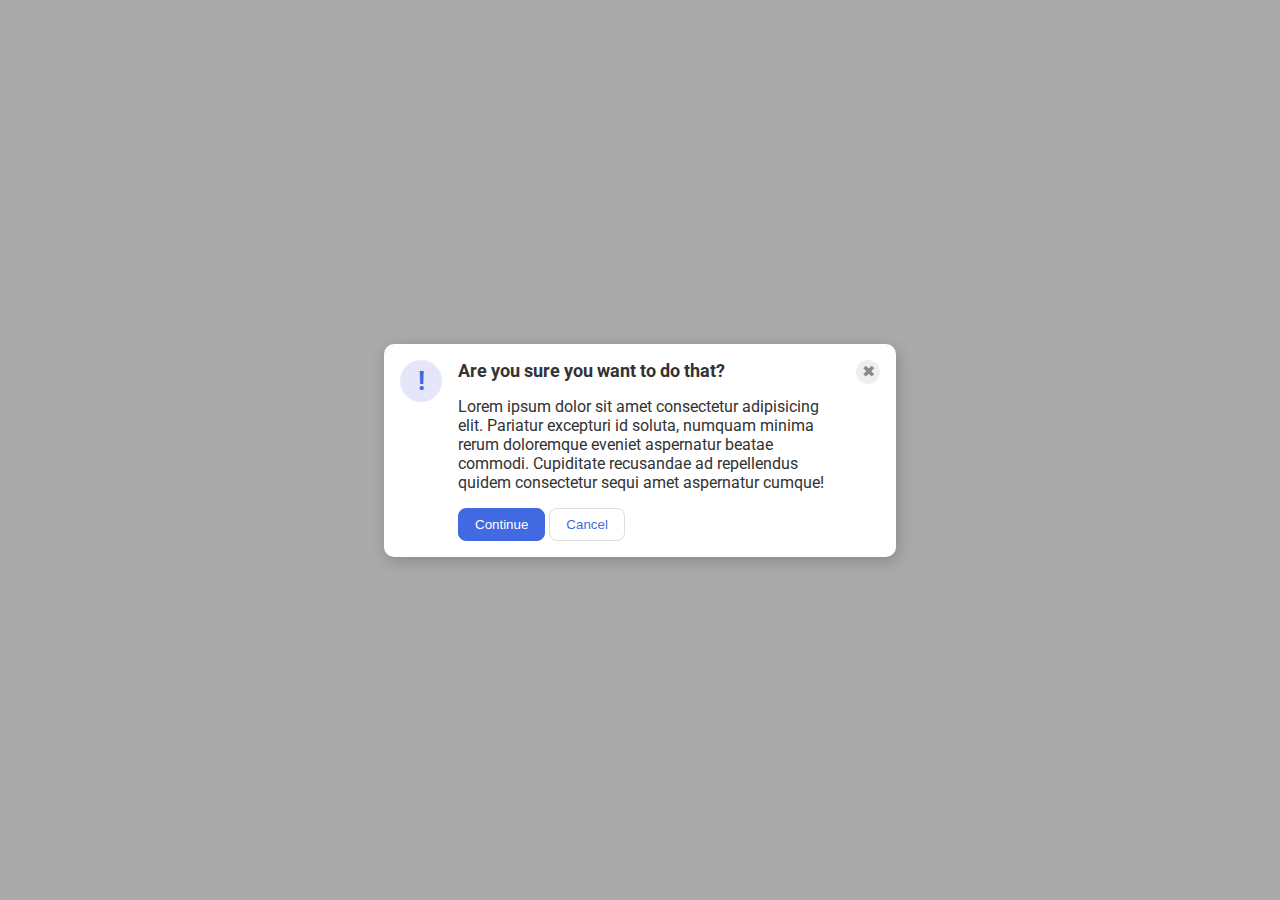
<file: flex/05-flex-modal/index.html>
<!DOCTYPE html>
<html lang="en">
  <head>
    <meta charset="UTF-8">
    <meta http-equiv="X-UA-Compatible" content="IE=edge">
    <meta name="viewport" content="width=device-width, initial-scale=1.0">
    <link rel="stylesheet" href="style.css">
    <title>Modal</title>
  </head>
  <body>
    <div class="modal">
      <div class="icon">!</div>
      
      <div class="center">
        <div class="header">Are you sure you want to do that?</div>
        <div class="text">Lorem ipsum dolor sit amet consectetur adipisicing elit. Pariatur excepturi id soluta, numquam minima rerum doloremque eveniet aspernatur beatae commodi. Cupiditate recusandae ad repellendus quidem consectetur sequi amet aspernatur cumque!</div>
        <div class="options">
          <button class="continue">Continue</button>
          <button class="cancel">Cancel</button>
        </div>
      </div>

      <div class="close-button">✖</div>
    </div>
  </body>
</html>
</file>
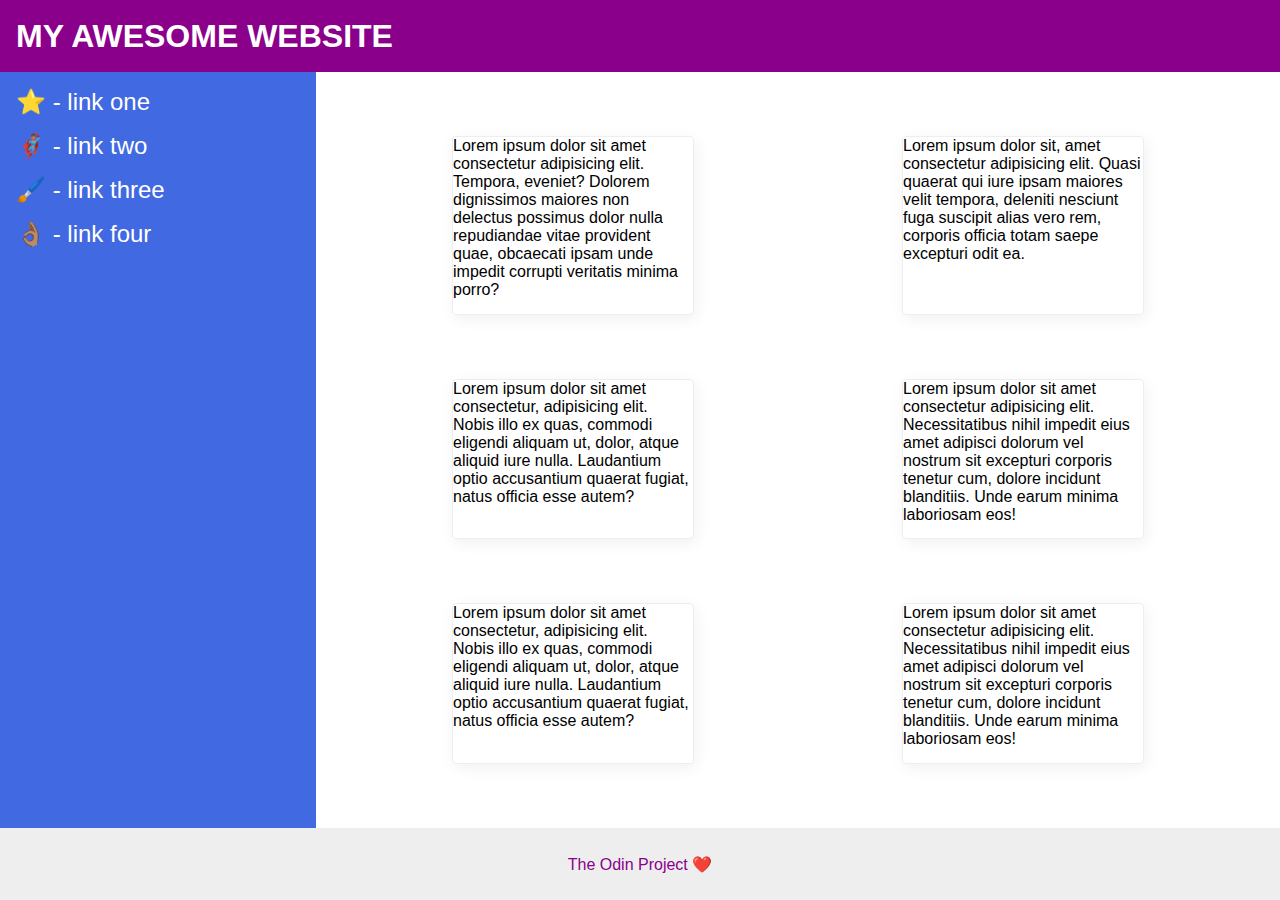
<file: flex/07-flex-layout-2/index.html>
<!DOCTYPE html>
<html lang="en">
  <head>
    <meta charset="UTF-8">
    <meta http-equiv="X-UA-Compatible" content="IE=edge">
    <meta name="viewport" content="width=device-width, initial-scale=1.0">
    <title>The Holy Grail</title>
    <link rel="stylesheet" href="style.css">
  </head>
  <body>
    <div class="header">
      MY AWESOME WEBSITE
    </div>
    
    <div class="content">
      <div class="sidebar">
        <ul>
          <li><a href="#">⭐ - link one</a></li>
          <li><a href="#">🦸🏽‍♂️ - link two</a></li>
          <li><a href="#">🖌️ - link three</a></li>
          <li><a href="#">👌🏽 - link four</a></li>
        </ul>
      </div>
      <div class="card-container">
        <div class="card">Lorem ipsum dolor sit amet consectetur adipisicing elit. Tempora, eveniet? Dolorem dignissimos maiores non delectus possimus dolor nulla repudiandae vitae provident quae, obcaecati ipsam unde impedit corrupti veritatis minima porro?</div>
        <div class="card">Lorem ipsum dolor sit, amet consectetur adipisicing elit. Quasi quaerat qui iure ipsam maiores velit tempora, deleniti nesciunt fuga suscipit alias vero rem, corporis officia totam saepe excepturi odit ea.</div>
        <div class="card">Lorem ipsum dolor sit amet consectetur, adipisicing elit. Nobis illo ex quas, commodi eligendi aliquam ut, dolor, atque aliquid iure nulla. Laudantium optio accusantium quaerat fugiat, natus officia esse autem?</div>
        <div class="card">Lorem ipsum dolor sit amet consectetur adipisicing elit. Necessitatibus nihil impedit eius amet adipisci dolorum vel nostrum sit excepturi corporis tenetur cum, dolore incidunt blanditiis. Unde earum minima laboriosam eos!</div>
        <div class="card">Lorem ipsum dolor sit amet consectetur, adipisicing elit. Nobis illo ex quas, commodi eligendi aliquam ut, dolor, atque aliquid iure nulla. Laudantium optio accusantium quaerat fugiat, natus officia esse autem?</div>
        <div class="card">Lorem ipsum dolor sit amet consectetur adipisicing elit. Necessitatibus nihil impedit eius amet adipisci dolorum vel nostrum sit excepturi corporis tenetur cum, dolore incidunt blanditiis. Unde earum minima laboriosam eos!</div>
      </div>
    </div>

    <div class="footer">
      The Odin Project ❤️
    </div>
  </body>
</html>
</file>
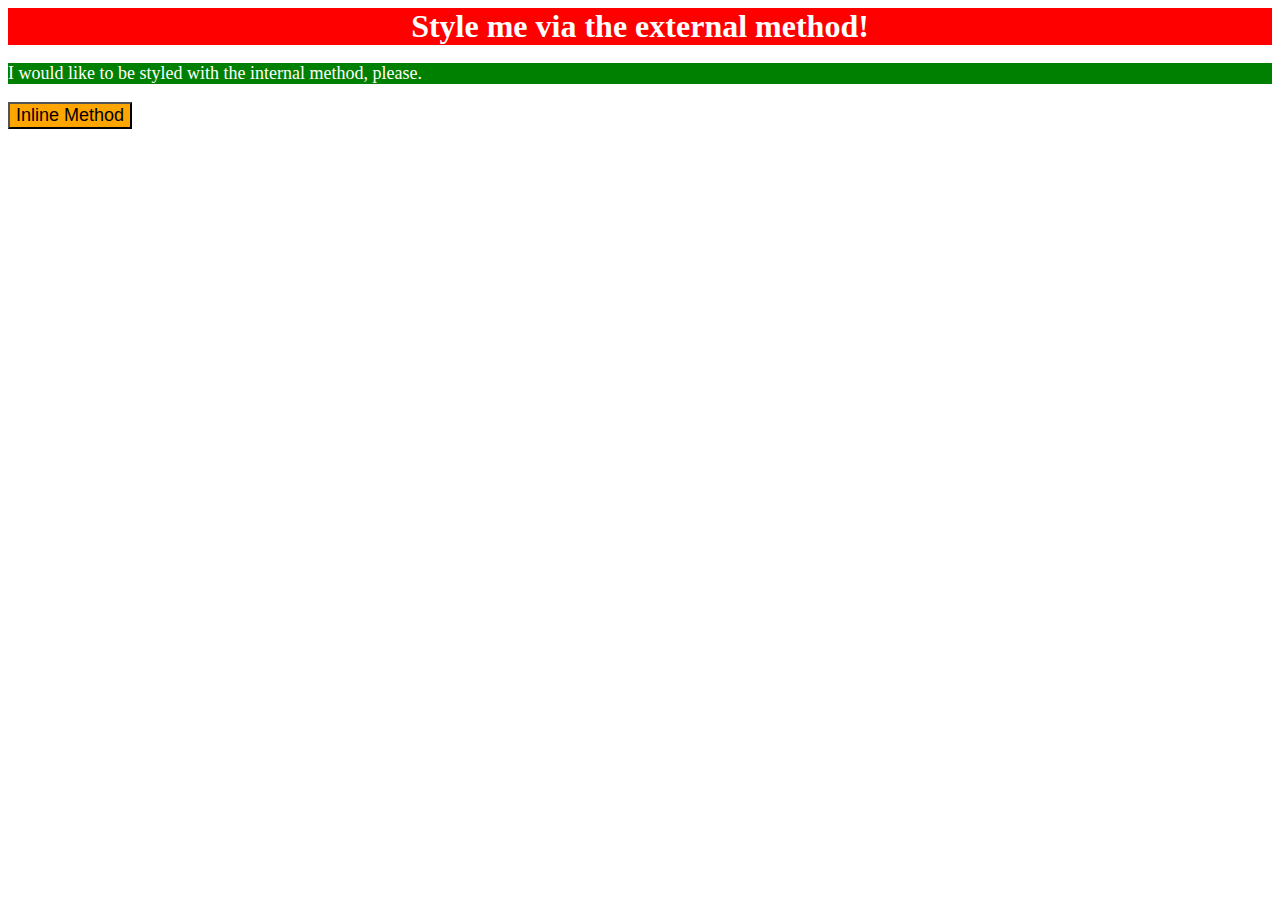
<file: foundations/01-css-methods/index.html>
<!DOCTYPE html>
<html lang="en">
  <head>
    <meta charset="UTF-8">
    <meta http-equiv="X-UA-Compatible" content="IE=edge">
    <meta name="viewport" content="width=device-width, initial-scale=1.0">
    <link rel="stylesheet" href="styles.css">
    <style>
      p {
        background-color: green;
        color: white;
        font-size: 18px;
      }
    </style>
    <title>Methods for Adding CSS</title>
  </head>
  <body>
    <div>Style me via the external method!</div>
    <p>I would like to be styled with the internal method, please.</p>
    <button style="background-color: orange; font-size: 18px;">Inline Method</button>
  </body>
</html>
</file>
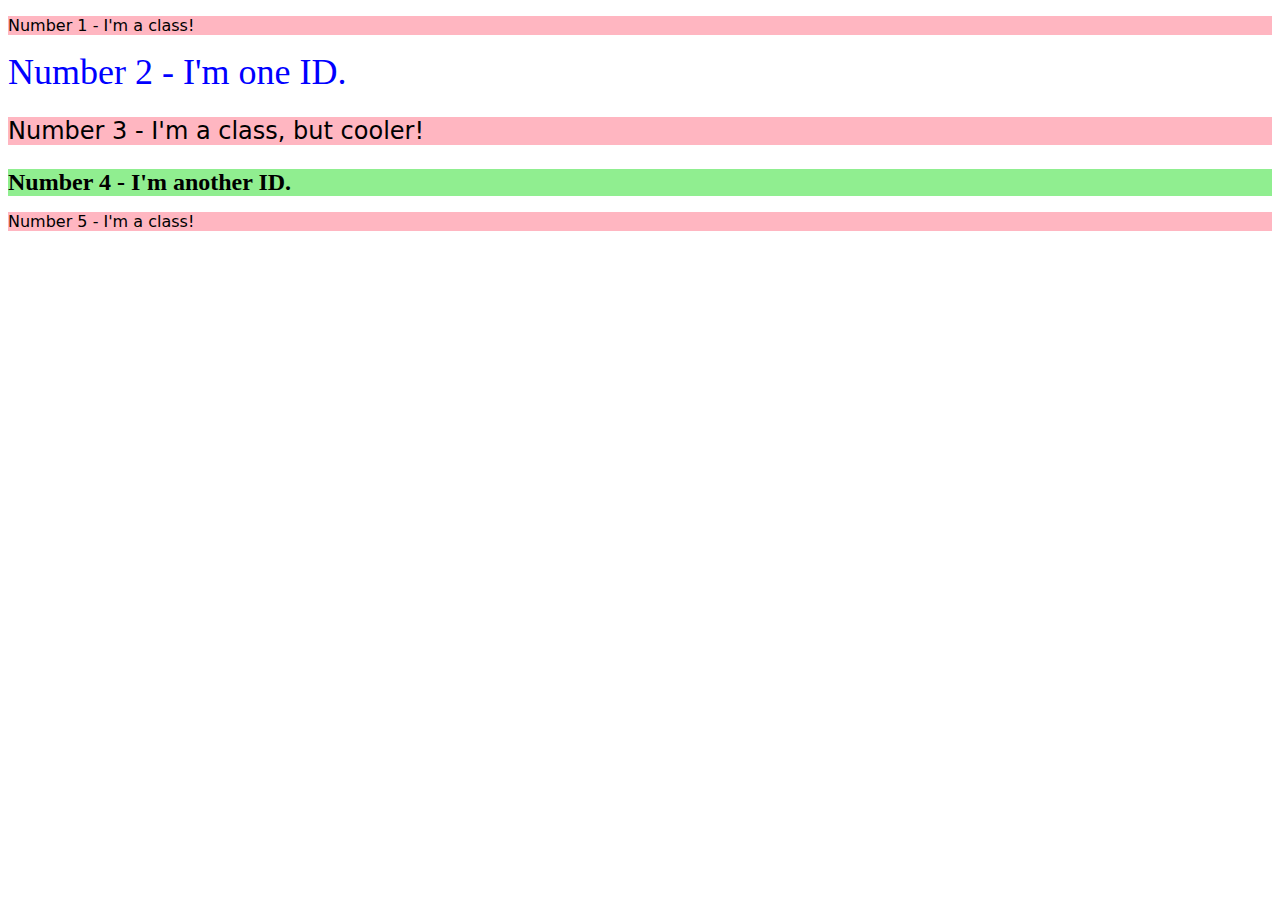
<file: foundations/02-class-id-selectors/index.html>
<!DOCTYPE html>
<html lang="en">
  <head>
    <meta charset="UTF-8">
    <meta http-equiv="X-UA-Compatible" content="IE=edge">
    <meta name="viewport" content="width=device-width, initial-scale=1.0">
    <title>Class and ID Selectors</title>
    <link rel="stylesheet" href="style.css">
  </head>
  <body>
    <p class="odd">Number 1 - I'm a class!</p>
    <div id="two">Number 2 - I'm one ID.</div>
    <p class="odd cool">Number 3 - I'm a class, but cooler!</p>
    <div class = "cool" id="four">Number 4 - I'm another ID.</div>
    <p class ="odd">Number 5 - I'm a class!</p>
  </body>
</html>
</file>
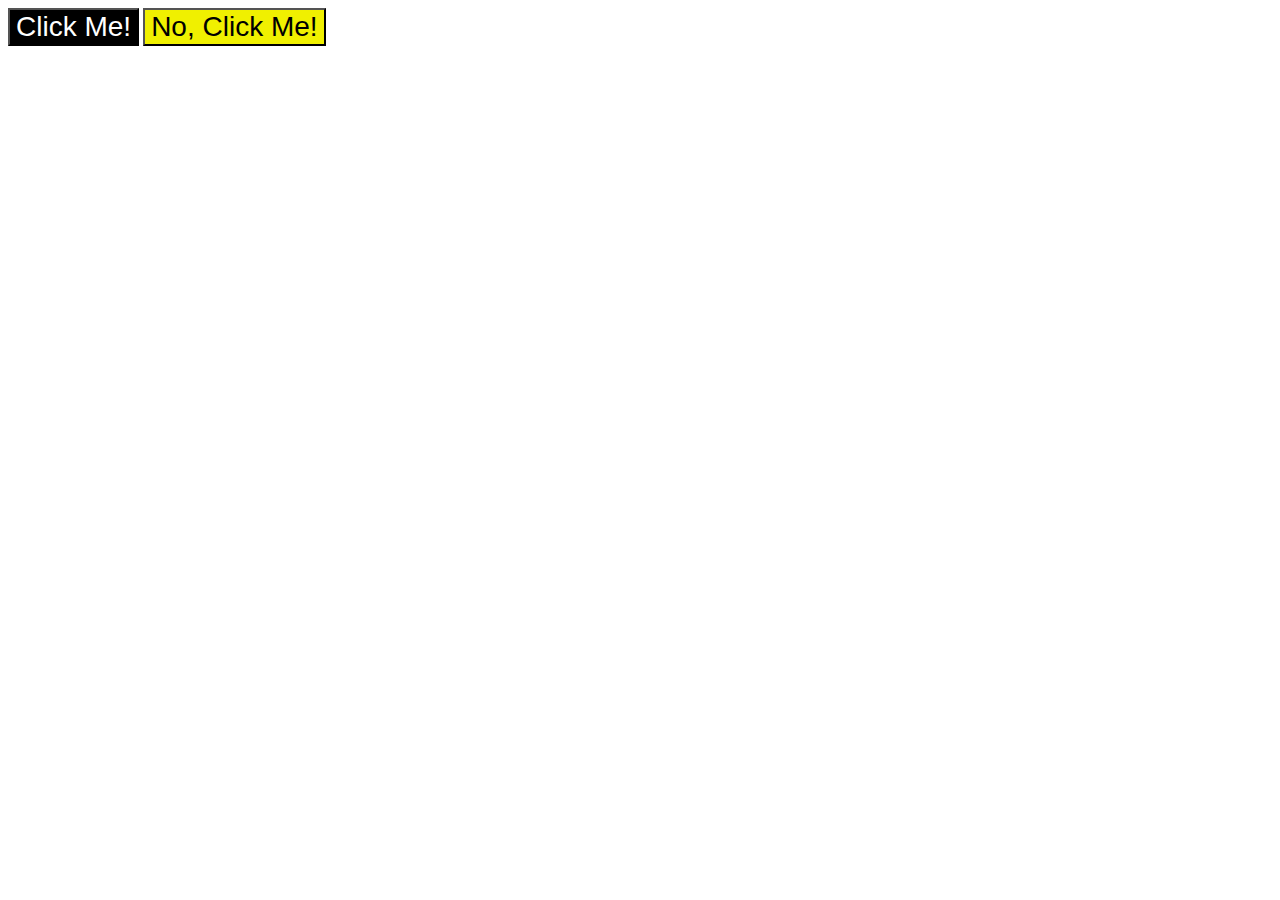
<file: foundations/03-grouping-selectors/index.html>
<!DOCTYPE html>
<html lang="en">
  <head>
    <meta charset="UTF-8">
    <meta http-equiv="X-UA-Compatible" content="IE=edge">
    <meta name="viewport" content="width=device-width, initial-scale=1.0">
    <title>Grouping Selectors</title>
    <link rel="stylesheet" href="style.css">
  </head>
  <body>
    <button class="me">Click Me!</button>
    <button class="nome">No, Click Me!</button>
  </body>
</html>
</file>
<file: flex/05-flex-modal/style.css>
@import url('https://fonts.googleapis.com/css2?family=Roboto:wght@400;700&display=swap');

html, body {
  height: 100%;
}

body {
  font-family: Roboto, sans-serif;
  margin: 0;
  background: #aaa;
  color: #333;
  /* I'll give you this one for free lol */
  display: flex;
  align-items: center;
  justify-content: center;
}

.modal {
  background: white;
  width: 480px;
  border-radius: 10px;
  box-shadow: 2px 4px 16px rgba(0,0,0,.2);
  display: flex;
  padding: 16px;
  gap: 16px;
}

.icon {
  color: royalblue;
  font-size: 26px;
  font-weight: 700;
  background: lavender;
  width: 42px;
  height: 42px;
  border-radius: 50%;
  display: flex;
  align-items: center;
  justify-content: center;
  flex-shrink: 0;
}

.center {
  display: flex;
  flex-direction: column;
  gap: 16px;
}

.header {
  font-size: 18px;
  font-weight: 700;
}

.close-button {
  background: #eee;
  border-radius: 50%;
  color: #888;
  font-weight: 400;
  font-size: 16px;
  height: 24px;
  width: 24px;
  display: flex;
  align-items: center;
  justify-content: center;
  flex-shrink: 0;
}

button {
  padding: 8px 16px;
  border-radius: 8px;
}

button.continue {
  background: royalblue;
  border: 1px solid royalblue;
  color: white;
}

button.cancel {
  background: white;
  border: 1px solid #ddd;
  color: royalblue;
}
</file>
<file: flex/07-flex-layout-2/style.css>
body {
  font-family: -apple-system, BlinkMacSystemFont, 'Segoe UI', Roboto, Oxygen, Ubuntu, Cantarell, 'Open Sans', 'Helvetica Neue', sans-serif;
  margin: 0;
  min-height: 100vh;
  display: flex;
  flex-direction: column;
}

.header {
  height: 72px;
  background: darkmagenta;
  color: white;
  font-size: 32px;
  font-weight: 900;
  display: flex;
  padding-left: 16px;
  align-items: center;
}

.content {
  display: flex;
  flex: 1;
}

.card-container {
  display: flex;
  flex-wrap: wrap;
  justify-content: space-around;
  padding: 32px;

}

.footer {
  height: 72px;
  background: #eee;
  color: darkmagenta;
  display: flex;
  justify-content: center;
  align-items: center;
}

.sidebar {
  width: 300px;
  background: royalblue;
  flex: 1 0 auto;
  padding-left: 16px;
}

a {
  text-decoration: none;
  color: white;
  font-size: 24px;
}

ul {
  list-style: none;
  padding: 0
}

li {
  margin-bottom: 16px;
}

.card {
  border: 1px solid #eee;
  box-shadow: 2px 4px 16px rgba(0,0,0,.06);
  border-radius: 4px;
  max-width: 240px;
  margin: 32px;
}
</file>
<file: foundations/01-css-methods/styles.css>
div {
   background-color: red;
   color: white; 
   font-weight: bold;
   font-size: 32px;
   text-align: center;
}
</file>
<file: foundations/02-class-id-selectors/style.css>
.odd {
    font-family: Verdana, "DejaVu Sans", sans-serif;
    background-color: rgb(255, 182, 193);
}

.cool {
    font-size: 24px;
}

#two {
    color: #0000ff;
    font-size: 36px;
}

#four {
    background-color: rgb(144, 238, 144);
    font-weight: 700;
}
</file>
<file: foundations/03-grouping-selectors/style.css>
.me,
.nome {
    font-size: 28px;
    font-family: Helvetica, "Times New Roman", sans-serif;
}

.me {
    background-color: #000000;
    color: #ffffff
}

.nome {
    background-color: #f0f000
}
</file>
